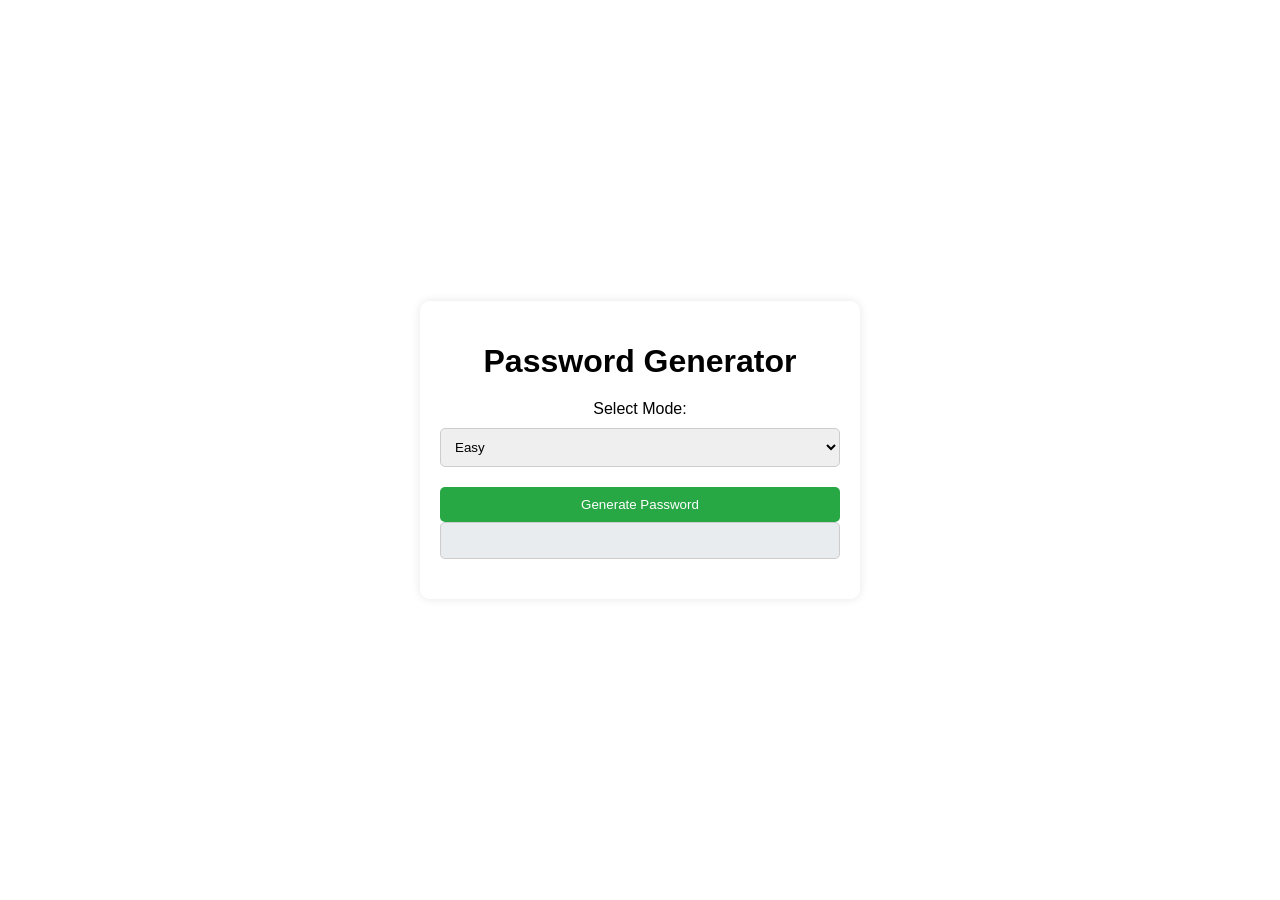
<file: index.html>
<!DOCTYPE html>
<html lang="en">
<head>
    <meta charset="UTF-8">
    <meta name="viewport" content="width=device-width, initial-scale=1.0">
    <title>Password Generator</title>
    <link rel="stylesheet" href="styles.css">
</head>
<body>
    <div class="container">
        <h1>Password Generator</h1>
        <label for="mode">Select Mode:</label>
        <select id="mode">
            <option value="easy">Easy</option>
            <option value="medium">Medium</option>
            <option value="hard">Hard</option>
        </select>
        <button onclick="generatePassword()">Generate Password</button>
        <input type="text" id="password" readonly>
    </div>
    <script src="script.js"></script>
</body>
</html>
</file>
<file: styles.css>
body {
    font-family: Arial, sans-serif;
    display: flex;
    justify-content: center;
    align-items: center;
    height: 100vh;
    margin: 0;
    background-image: url('https://images.unsplash.com/photo-1717244904621-276c3d62dcf0?q=80&w=1374&auto=format&fit=crop&ixlib=rb-4.0.3&ixid=M3wxMjA3fDB8MHxwaG90by1wYWdlfHx8fGVufDB8fHx8fA%3D%3D'); /* Replace 'background.jpg' with your image file */
    background-size: cover;
    background-position: center;
}

.container {
    text-align: center;
    background: rgba(255, 255, 255, 0.8); /* 80% transparency */
    padding: 20px;
    border-radius: 10px;
    box-shadow: 0 0 10px rgba(0, 0, 0, 0.1);
    width: 90%;
    max-width: 400px;
}

h1 {
    margin-bottom: 20px;
}

label {
    display: block;
    margin-bottom: 10px;
}

select, input[type="text"] {
    padding: 10px;
    width: 100%;
    margin-bottom: 20px;
    border: 1px solid #ccc;
    border-radius: 5px;
    box-sizing: border-box;
}

button {
    padding: 10px 20px;
    border: none;
    background-color: #28a745;
    color: white;
    border-radius: 5px;
    cursor: pointer;
    width: 100%;
    box-sizing: border-box;
}

button:hover {
    background-color: #218838;
}

input[type="text"] {
    background-color: #e9ecef;
}

@media (min-width: 600px) {
    .container {
        width: 80%;
    }
}

@media (min-width: 768px) {
    .container {
        width: 60%;
    }
}

@media (min-width: 992px) {
    .container {
        width: 40%;
    }
</file>
